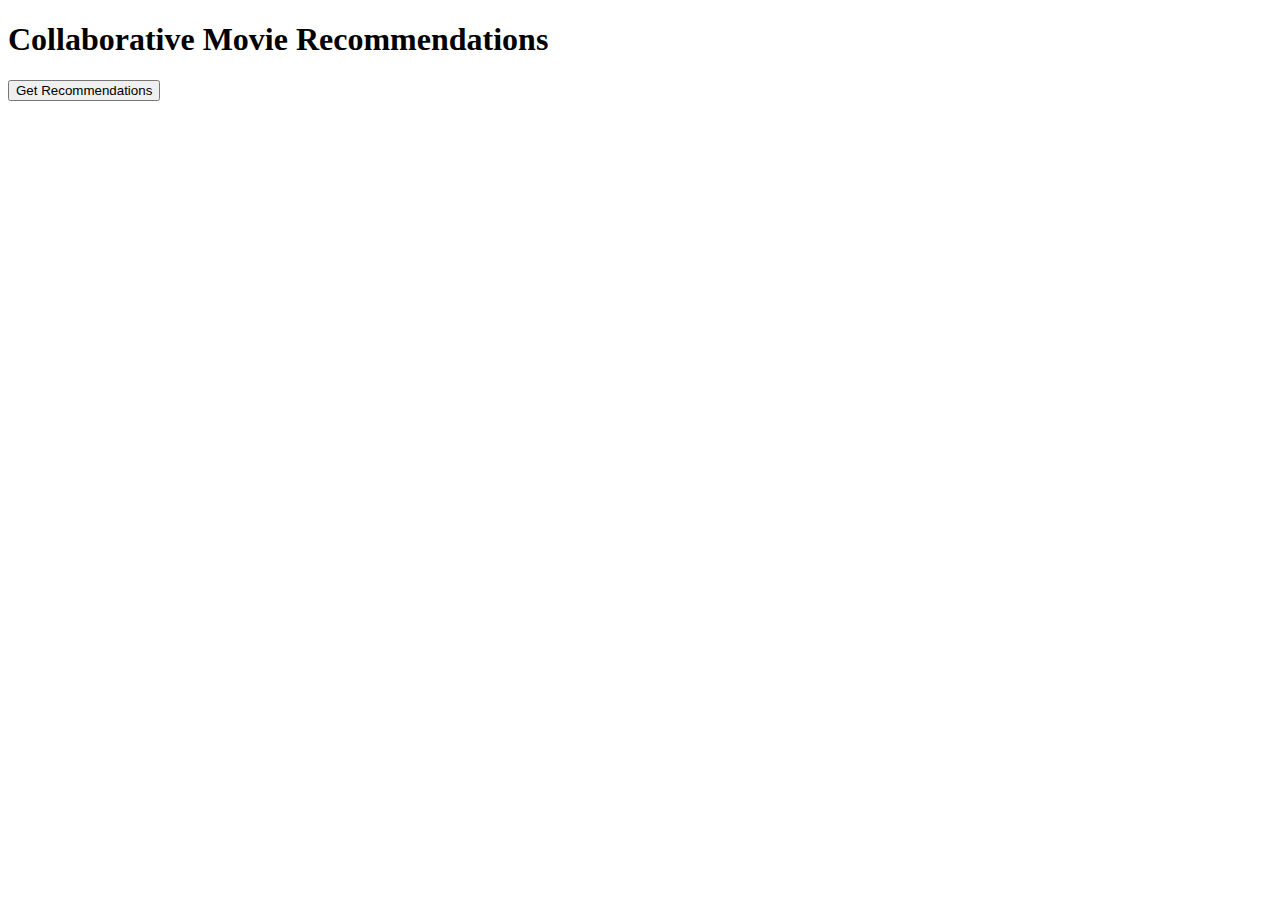
<file: templates/collaborative.html>
<!DOCTYPE html>
<html lang="en">
  <head>
    <title>Movie Recommendations</title>
    <script src="https://code.jquery.com/jquery-3.6.0.min.js"></script>
    <!-- jQuery for AJAX -->
    <script>
      function getRecommendations() {
        const user_id = 25; // Hardcoded user ID; you can make this dynamic
        $.ajax({
          type: "POST",
          url: "http://localhost:5000/collaborative_recommendation",
          contentType: "application/json",
          data: JSON.stringify({ user_id: 25 }), // Sending JSON data
          success: function (response) {
            const recommendations = response.recommended_movies;
            $("#recommendation_list").empty(); // Clear existing list
            recommendations.forEach((movie) => {
              $("#recommendation_list").append("<li>" + movie + "</li>");
            });
          },
          error: function (error) {
            console.error("Error fetching recommendations:", error);
          },
        });
      }
    </script>
  </head>
  <body>
    <h1>Collaborative Movie Recommendations</h1>
    <button onclick="getRecommendations()">Get Recommendations</button>
    <ul id="recommendation_list"></ul>
    <!-- Display recommendations here -->
  </body>
</html>
</file>
